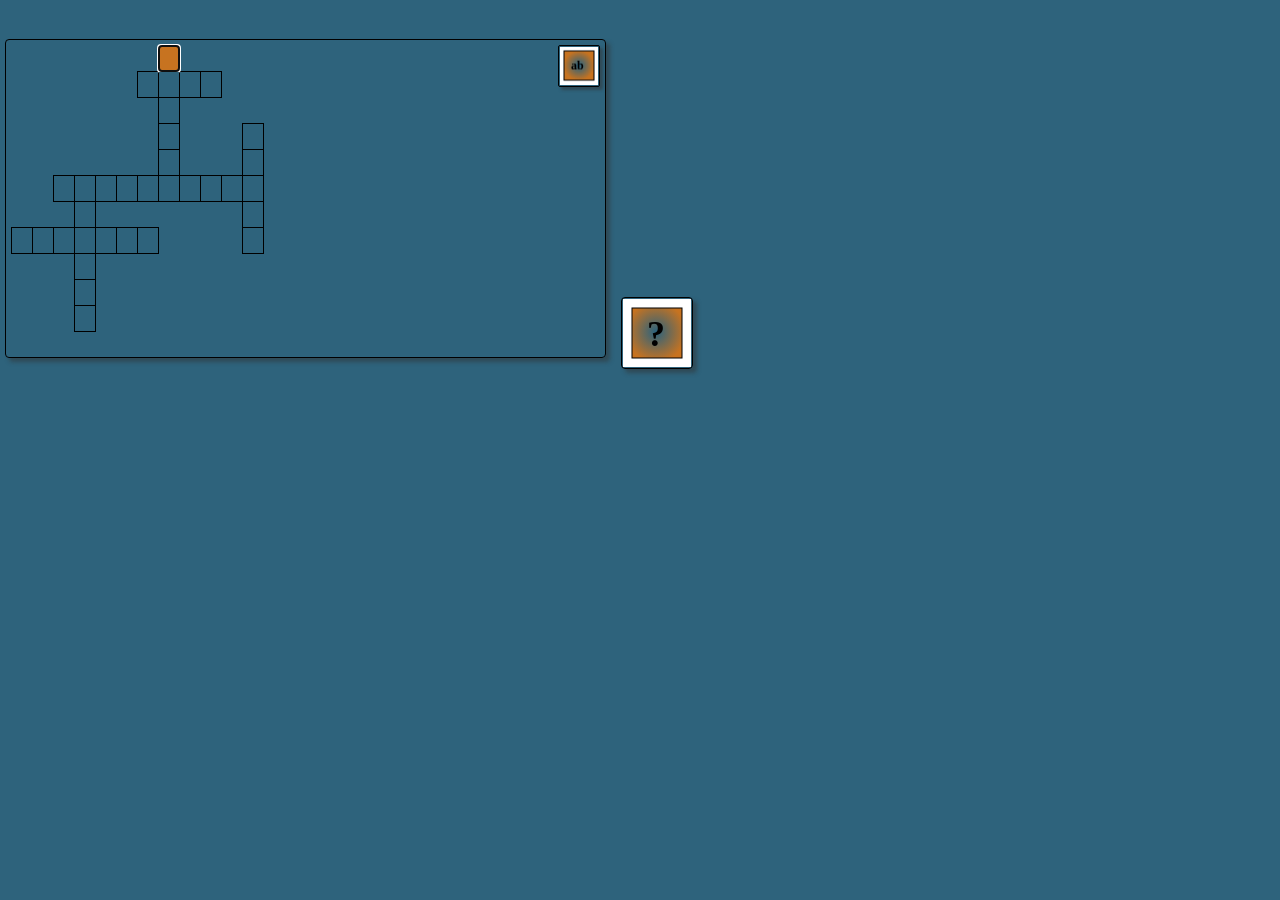
<file: actividades/crucigraman1/crucigraman1.htm>
<!DOCTYPE html>
<!--Created by Ardora - www.webardora.net-->
<!--ArdoraCW-->
<!--bajo licencia Attribution-NonCommercial-NoDerivatives 4.0 International (CC BY-NC-ND 4.0)
para otros usos contacte con el autor-->
<html lang="es">
<head><meta charset="utf-8" /><title></title>
<!--[if lt IE 9]> <script src="ardoraFiles/js/html5shiv.js"></script> <![endif]-->
<link type="text/css" href="ardoraFiles/css/normalize.css" rel="stylesheet" />
<link type="text/css" href="crucigraman1_resources/css/ardoraCW.css" rel="stylesheet" />
<script language="javascript" type="text/javascript" src="ardoraFiles/js/jquery.js"></script>
<script language="javascript" type="text/javascript" src="ardoraFiles/js/jquery-ui.min.js"></script>
<script src="ardoraFiles/js/jquery.ui.touch-punch.min.js"></script>
<script language="javascript" type="text/javascript" src="crucigraman1_resources/js/ardoraCWCFG.js"></script>
<script language="javascript" type="text/javascript" src="crucigraman1_resources/js/ardoraScorm.js"></script>
<script language="javascript" type="text/javascript" src="crucigraman1_resources/js/ardoraCW.js"></script>
<script language="javascript" type="text/javascript" src="crucigraman1_resources/js/ardoraCanvasDraw.js"></script>
<script language="javascript" type="text/javascript" src="crucigraman1_resources/js/ardoraTab.js"></script>
<script language="javascript" type="text/javascript" src="crucigraman1_resources/js/ardoraPosts.js"></script>
</head>
<body onLoad="loadPage()" onbeforeunload="unloadPage()" onUnload="unloadPage()">
<div id="ardoraMain">
<div id="ardoraEnu"><br>
<span></div>
  <div id="ardoraAct">
  <table id="tableGame">
<tr>
<td class="hidetd"></td>
<td class="hidetd"></td>
<td class="hidetd"></td>
<td class="hidetd"></td>
<td class="hidetd"></td>
<td class="hidetd"></td>
<td class="hidetd"></td>
<td class="activeCell"><input id="C7_0" name="C7_0" type="text" class="cell" maxlength="1"/></td>
<td class="hidetd"></td>
<td class="hidetd"></td>
<td class="hidetd"></td>
<td class="hidetd"></td>
</tr>
<tr>
<td class="hidetd"></td>
<td class="hidetd"></td>
<td class="hidetd"></td>
<td class="hidetd"></td>
<td class="hidetd"></td>
<td class="hidetd"></td>
<td class="activeCell"><input id="C6_1" name="C6_1" type="text" class="cell" maxlength="1"/></td>
<td class="activeCell"><input id="C7_1" name="C7_1" type="text" class="cell" maxlength="1"/></td>
<td class="activeCell"><input id="C8_1" name="C8_1" type="text" class="cell" maxlength="1"/></td>
<td class="activeCell"><input id="C9_1" name="C9_1" type="text" class="cell" maxlength="1"/></td>
<td class="hidetd"></td>
<td class="hidetd"></td>
</tr>
<tr>
<td class="hidetd"></td>
<td class="hidetd"></td>
<td class="hidetd"></td>
<td class="hidetd"></td>
<td class="hidetd"></td>
<td class="hidetd"></td>
<td class="hidetd"></td>
<td class="activeCell"><input id="C7_2" name="C7_2" type="text" class="cell" maxlength="1"/></td>
<td class="hidetd"></td>
<td class="hidetd"></td>
<td class="hidetd"></td>
<td class="hidetd"></td>
</tr>
<tr>
<td class="hidetd"></td>
<td class="hidetd"></td>
<td class="hidetd"></td>
<td class="hidetd"></td>
<td class="hidetd"></td>
<td class="hidetd"></td>
<td class="hidetd"></td>
<td class="activeCell"><input id="C7_3" name="C7_3" type="text" class="cell" maxlength="1"/></td>
<td class="hidetd"></td>
<td class="hidetd"></td>
<td class="hidetd"></td>
<td class="activeCell"><input id="C11_3" name="C11_3" type="text" class="cell" maxlength="1"/></td>
</tr>
<tr>
<td class="hidetd"></td>
<td class="hidetd"></td>
<td class="hidetd"></td>
<td class="hidetd"></td>
<td class="hidetd"></td>
<td class="hidetd"></td>
<td class="hidetd"></td>
<td class="activeCell"><input id="C7_4" name="C7_4" type="text" class="cell" maxlength="1"/></td>
<td class="hidetd"></td>
<td class="hidetd"></td>
<td class="hidetd"></td>
<td class="activeCell"><input id="C11_4" name="C11_4" type="text" class="cell" maxlength="1"/></td>
</tr>
<tr>
<td class="hidetd"></td>
<td class="hidetd"></td>
<td class="activeCell"><input id="C2_5" name="C2_5" type="text" class="cell" maxlength="1"/></td>
<td class="activeCell"><input id="C3_5" name="C3_5" type="text" class="cell" maxlength="1"/></td>
<td class="activeCell"><input id="C4_5" name="C4_5" type="text" class="cell" maxlength="1"/></td>
<td class="activeCell"><input id="C5_5" name="C5_5" type="text" class="cell" maxlength="1"/></td>
<td class="activeCell"><input id="C6_5" name="C6_5" type="text" class="cell" maxlength="1"/></td>
<td class="activeCell"><input id="C7_5" name="C7_5" type="text" class="cell" maxlength="1"/></td>
<td class="activeCell"><input id="C8_5" name="C8_5" type="text" class="cell" maxlength="1"/></td>
<td class="activeCell"><input id="C9_5" name="C9_5" type="text" class="cell" maxlength="1"/></td>
<td class="activeCell"><input id="C10_5" name="C10_5" type="text" class="cell" maxlength="1"/></td>
<td class="activeCell"><input id="C11_5" name="C11_5" type="text" class="cell" maxlength="1"/></td>
</tr>
<tr>
<td class="hidetd"></td>
<td class="hidetd"></td>
<td class="hidetd"></td>
<td class="activeCell"><input id="C3_6" name="C3_6" type="text" class="cell" maxlength="1"/></td>
<td class="hidetd"></td>
<td class="hidetd"></td>
<td class="hidetd"></td>
<td class="hidetd"></td>
<td class="hidetd"></td>
<td class="hidetd"></td>
<td class="hidetd"></td>
<td class="activeCell"><input id="C11_6" name="C11_6" type="text" class="cell" maxlength="1"/></td>
</tr>
<tr>
<td class="activeCell"><input id="C0_7" name="C0_7" type="text" class="cell" maxlength="1"/></td>
<td class="activeCell"><input id="C1_7" name="C1_7" type="text" class="cell" maxlength="1"/></td>
<td class="activeCell"><input id="C2_7" name="C2_7" type="text" class="cell" maxlength="1"/></td>
<td class="activeCell"><input id="C3_7" name="C3_7" type="text" class="cell" maxlength="1"/></td>
<td class="activeCell"><input id="C4_7" name="C4_7" type="text" class="cell" maxlength="1"/></td>
<td class="activeCell"><input id="C5_7" name="C5_7" type="text" class="cell" maxlength="1"/></td>
<td class="activeCell"><input id="C6_7" name="C6_7" type="text" class="cell" maxlength="1"/></td>
<td class="hidetd"></td>
<td class="hidetd"></td>
<td class="hidetd"></td>
<td class="hidetd"></td>
<td class="activeCell"><input id="C11_7" name="C11_7" type="text" class="cell" maxlength="1"/></td>
</tr>
<tr>
<td class="hidetd"></td>
<td class="hidetd"></td>
<td class="hidetd"></td>
<td class="activeCell"><input id="C3_8" name="C3_8" type="text" class="cell" maxlength="1"/></td>
<td class="hidetd"></td>
<td class="hidetd"></td>
<td class="hidetd"></td>
<td class="hidetd"></td>
<td class="hidetd"></td>
<td class="hidetd"></td>
<td class="hidetd"></td>
<td class="hidetd"></td>
</tr>
<tr>
<td class="hidetd"></td>
<td class="hidetd"></td>
<td class="hidetd"></td>
<td class="activeCell"><input id="C3_9" name="C3_9" type="text" class="cell" maxlength="1"/></td>
<td class="hidetd"></td>
<td class="hidetd"></td>
<td class="hidetd"></td>
<td class="hidetd"></td>
<td class="hidetd"></td>
<td class="hidetd"></td>
<td class="hidetd"></td>
<td class="hidetd"></td>
</tr>
<tr>
<td class="hidetd"></td>
<td class="hidetd"></td>
<td class="hidetd"></td>
<td class="activeCell"><input id="C3_10" name="C3_10" type="text" class="cell" maxlength="1"/></td>
<td class="hidetd"></td>
<td class="hidetd"></td>
<td class="hidetd"></td>
<td class="hidetd"></td>
<td class="hidetd"></td>
<td class="hidetd"></td>
<td class="hidetd"></td>
<td class="hidetd"></td>
</tr>
</table>
<canvas id="ardoraActCanvas" width="2px" height="2px"></canvas>
<div id="buttonDir"><canvas id="ardoraButtonDirCanvas" width="40px" height="40px"></canvas></div>
<div id="defIma"></div>
  </div>
<div id="ardoraTab">
  <div id="buttonOk"><canvas id="buttonOkCanvas" width="70" height="70"></canvas></div>
</div></div>
<div id="ardoraAlumSCORM"><p></p></div>
</body></html>
</file>
<file: actividades/crucigraman1/crucigraman1_resources/css/ardoraCW.css>
/*Creado con Ardora - www.webardora.net
bajo licencia Attribution-NonCommercial-NoDerivatives 4.0 International (CC BY-NC-ND 4.0)
para otros usos contacte con el autor*/
.ui-corner-all{ -webkit-border-radius: 4px; border-radius: 4px;}
body{background-color:black;}
#ardoraMain{ font-family:Verdana, Geneva, sans-serif; color: #F0F0F0; padding: 5px; position: relative;}
#ardoraEnu{ font-size: 12px; position: relative; padding: 5px; margin-bottom: 10px;
text-align: center;
}
#ardoraAlumSCORM{visibility: hidden;padding:0px;margin:0px;position: absolute;height: 15px;width: 250px;bottom: 0px;right: 0px;cursor: pointer;border-style: dotted;
border-width: 1px;-webkit-border-radius: 4px;-khtml-border-radius: 4px;border-radius: 4px;
-webkit-box-shadow: 4px 4px 4px rgba(50, 50, 50, 0.5);box-shadow: 4px 4px 4px rgba(50, 50, 50, 0.5);font-size: 10px;
background:rgba(199,115,32,0.5);}
#ardoraAlumSCORM p{padding:0px;margin:0px;padding-left: 2px;}
#buttonOk{ position: absolute; height: 70px; width: 70px; bottom: 0px; cursor: pointer;border-style: solid; border-width: 1px;
-webkit-border-radius: 4px;-khtml-border-radius: 4px;border-radius: 4px;
-webkit-box-shadow: 4px 4px 4px rgba(50, 50, 50, 0.5); box-shadow: 4px 4px 4px rgba(50, 50, 50, 0.5);}
#ardoraActCanvas{z-index: 0; position: absolute; visibility:hidden;top:0; left:5px;}
#ardoraAct{position: relative; margin-right: 10px; padding: 5px; float: left;
border-style: solid; border-width: 1px; -webkit-border-radius: 4px; -khtml-border-radius: 4px; border-radius: 4px;
-webkit-box-shadow: 4px 4px 4px rgba(50, 50, 50, 0.5);box-shadow: 4px 4px 4px rgba(50, 50, 50, 0.5);
}
#ardoraTab{width: 70px; height:320px;position: relative; visibility: visible;padding:5px;float:left;}
td{margin: 0; padding: 0; border: 1px; border-style: solid;}
.cell{width:20px; height:25px; margin: 0; padding: 0;text-align: center;
font-family:Verdana, Geneva, sans-serif; text-transform: uppercase;font-size:16px;
cursor: pointer;border-style: none;background-color:#2E637C}
.blackCell{background-color: black;width:20px; height:25px;}
.hidetd{border:0px; border-style: none;}
#defIma{font-size:12px; text-align: justify; z-index:1; width:250px; font-family:Verdana, Geneva, sans-serif;
padding: 6px; border-radius:4px; border-style: solid; border-width: 1px;
box-shadow: inset 3px 3px 3px rgba(50, 50, 50, 0.5);
float:right; visibility: hidden;}
table{float: left; margin-right: 20px; margin-bottom: 20px;}
#buttonDir{border-radius: 2px; border-style: solid; border-width: 1px; margin-bottom: 10px;
margin-left: 10px; float: right; cursor: pointer; width: 40px; height: 40px;box-shadow: 3px 3px 3px rgba(50, 50, 50, 0.5);}
#ardoraButtonDirCanvas{padding: 0px;}
.titleDef{padding-top: 5px; font-weight: bold; border-width: 1px; border-bottom-style: solid;}
</file>
